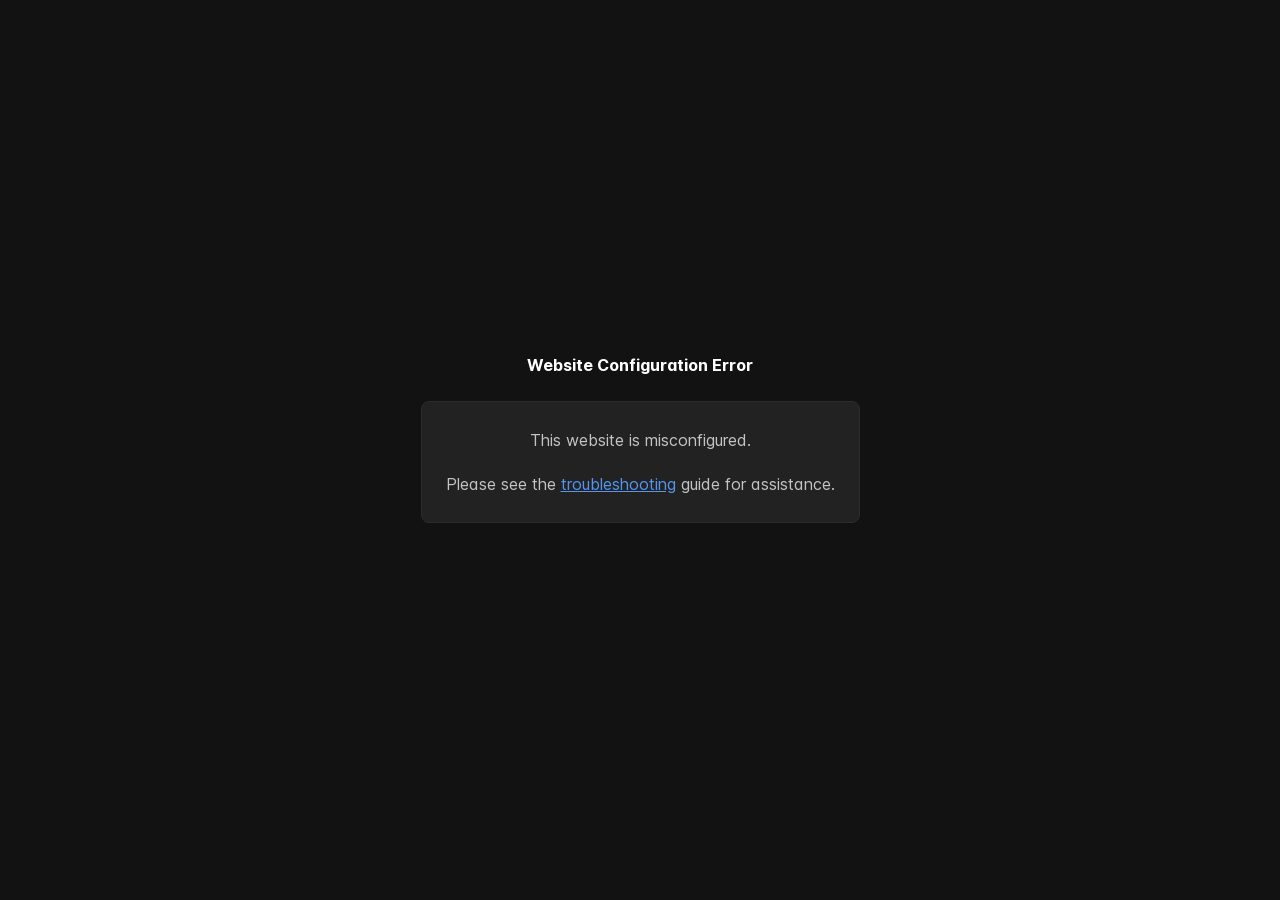
<file: index.html>
<!DOCTYPE html>
<html lang="en" class="h-full dark">
<head>
    <meta charset="UTF-8">
    <meta name="viewport" content="width=device-width,initial-scale=1">
    <meta name="color-scheme" content="light dark">
    <meta name="turbo-cache-control" content="no-cache" data-turbo-track="reload" data-track-token="4.1.0.826020962085">

    <!-- See retype.com -->
    <meta name="generator" content="Retype 4.1.0">

    <!-- Primary Meta Tags -->
    <title>SyncScript Pro</title>
    <meta name="title" content="SyncScript Pro">
    <meta name="description" content="SyncScript Pro is currently in public beta. You can download it on Apple's TestFlight.">

    <!-- Canonical -->
    <link rel="canonical" href="https://syncscriptpro.fcp.cafe/">

    <!-- Open Graph -->
    <meta property="og:type" content="website">
    <meta property="og:url" content="https://syncscriptpro.fcp.cafe/">
    <meta property="og:title" content="SyncScript Pro">
    <meta property="og:description" content="SyncScript Pro is currently in public beta. You can download it on Apple's TestFlight.">
    <meta property="og:site_name" content="SyncScript Pro">
    <meta property="og:locale" content="en_US">

    <script data-cfasync="false">(function(){var cl=document.documentElement.classList,ls=localStorage.getItem("retype_scheme"),hd=cl.contains("dark"),hl=cl.contains("light"),wm=window.matchMedia&&window.matchMedia("(prefers-color-scheme: dark)").matches;if(ls==="dark"||(!ls&&wm&&!hd&&!hl)){cl.remove("light");cl.add("dark")}else if(ls==="light"||(!ls&&!wm&&!hd&&!hl)){cl.remove("dark");cl.add("light")}})();</script>

    <link id="retype-favicon" rel="icon" href="static/favicon.ico" />
    <link href="resources/css/retype.css?v=4.1.0.826020962085" rel="stylesheet">

    <script data-cfasync="false" src="resources/js/config.js?v=4.1.0.826020962085" data-turbo-eval="false" defer></script>
    <script data-cfasync="false" src="resources/js/retype.js?v=4.1.0" data-turbo-eval="false" defer></script>
    <script id="lunr-js" data-cfasync="false" src="resources/js/lunr.js?v=4.1.0.826020962085" data-turbo-eval="false" defer></script>
</head>
<body>
    <div id="retype-app" class="relative text-base antialiased text-base-text bg-base-bg font-body">
    <div class="absolute bottom-0 left-0" style="top: 5rem; right: 50%"></div>

    <header id="retype-header" class="sticky top-0 z-30 flex w-full h-16 bg-header-bg border-b border-header-border md:h-20">
        <div class="container relative flex items-center justify-between pr-6 grow md:justify-start">
            <!-- Mobile menu button skeleton -->
            <button v-cloak class="skeleton retype-mobile-menu-button flex items-center justify-center shrink-0 overflow-hidden dark:text-white focus:outline-hidden rounded-full w-10 h-10 ml-3.5 md:hidden"><svg xmlns="http://www.w3.org/2000/svg" class="mb-px shrink-0" width="24" height="24" viewBox="0 0 24 24" role="presentation" style="margin-bottom: 0px;"><g fill="currentColor"><path d="M2 4h20v2H2zM2 11h20v2H2zM2 18h20v2H2z"></path></g></svg></button>
            <div v-cloak id="retype-sidebar-left-toggle-button"></div>
    
            <!-- Logo -->
            <div class="flex items-center justify-between h-full py-2 md:w-75">
                <div class="flex items-center px-2 md:px-6">
                    <a id="retype-branding-logo" href="" class="flex items-center leading-snug text-xl">
                        <span class="w-10 mr-2 grow-0 shrink-0 overflow-hidden">
                            <img class="max-h-10 dark:hidden md:inline-block" src="static/logo-dark.png">
                            <img class="max-h-10 hidden dark:inline-block" src="static/logo-light.png">
                        </span>
                        <span class="dark:text-white font-bold line-clamp-1 md:line-clamp-2">SyncScript Pro</span>
                    </a>
                </div>
    
                <span class="hidden h-8 border-r md:inline-block border-base-border"></span>
            </div>
    
            <div class="flex justify-between md:grow">
                <!-- Top Nav -->
                <nav id="retype-header-nav" class="hidden md:flex">
                    <ul class="flex flex-col mb-4 md:pl-16 md:mb-0 md:flex-row md:items-center">
                        <li class="mr-6">
                            <a class="py-2 md:mb-0 inline-flex items-center text-sm whitespace-nowrap transition-colors duration-200 ease-linear md:text-header-text font-header-text hover:text-header-text-hover" href="buy/">
                                <svg xmlns="http://www.w3.org/2000/svg" class="mb-px mr-1" width="18" height="18" viewBox="0 0 24 24" role="presentation">
                                    <g fill="currentColor">
                                        <path d="M11.25 9.331V.75a.75.75 0 0 1 1.5 0v8.58l1.949-2.11A.75.75 0 1 1 15.8 8.237l-3.25 3.52a.75.75 0 0 1-1.102 0l-3.25-3.52A.75.75 0 1 1 9.3 7.22l1.949 2.111Z"/><path d="M2.5 3.75v11.5c0 .138.112.25.25.25h18.5a.25.25 0 0 0 .25-.25V3.75a.25.25 0 0 0-.25-.25h-5.5a.75.75 0 0 1 0-1.5h5.5c.966 0 1.75.784 1.75 1.75v11.5A1.75 1.75 0 0 1 21.25 17h-6.204c.171 1.375.805 2.652 1.769 3.757A.752.752 0 0 1 16.25 22h-8.5a.75.75 0 0 1-.566-1.243c.965-1.105 1.599-2.382 1.77-3.757H2.75A1.75 1.75 0 0 1 1 15.25V3.75C1 2.784 1.784 2 2.75 2h5.5a.75.75 0 0 1 0 1.5h-5.5a.25.25 0 0 0-.25.25ZM10.463 17c-.126 1.266-.564 2.445-1.223 3.5h5.52c-.66-1.055-1.098-2.234-1.223-3.5Z"/>
                                    </g>
                                </svg>
                                <span>Buy on Mac App Store</span>
                            </a>
                        </li>
                        <li class="mr-6">
                            <a class="py-2 md:mb-0 inline-flex items-center text-sm whitespace-nowrap transition-colors duration-200 ease-linear md:text-header-text font-header-text hover:text-header-text-hover" href="https://github.com/latenitefilms/SyncScriptPro/issues" target="_blank">
                                <svg xmlns="http://www.w3.org/2000/svg" class="mb-px mr-1" width="18" height="18" viewBox="0 0 24 24" role="presentation">
                                    <g fill="currentColor">
                                        <path d="M12 1c6.075 0 11 4.925 11 11s-4.925 11-11 11S1 18.075 1 12 5.925 1 12 1ZM2.5 12a9.5 9.5 0 0 0 9.5 9.5 9.5 9.5 0 0 0 9.5-9.5A9.5 9.5 0 0 0 12 2.5 9.5 9.5 0 0 0 2.5 12Zm9.5 2a2 2 0 1 1-.001-3.999A2 2 0 0 1 12 14Z"/>
                                    </g>
                                </svg>
                                <span>Issues</span>
                            </a>
                        </li>
                        <li class="mr-6">
                            <a class="py-2 md:mb-0 inline-flex items-center text-sm whitespace-nowrap transition-colors duration-200 ease-linear md:text-header-text font-header-text hover:text-header-text-hover" href="https://github.com/latenitefilms/SyncScriptPro/discussions" target="_blank">
                                <svg xmlns="http://www.w3.org/2000/svg" class="mb-px mr-1" width="18" height="18" viewBox="0 0 24 24" role="presentation">
                                    <g fill="currentColor">
                                        <path d="M1.75 1h12.5c.966 0 1.75.784 1.75 1.75v9.5A1.75 1.75 0 0 1 14.25 14H8.061l-2.574 2.573A1.458 1.458 0 0 1 3 15.543V14H1.75A1.75 1.75 0 0 1 0 12.25v-9.5C0 1.784.784 1 1.75 1ZM1.5 2.75v9.5c0 .138.112.25.25.25h2a.75.75 0 0 1 .75.75v2.19l2.72-2.72a.749.749 0 0 1 .53-.22h6.5a.25.25 0 0 0 .25-.25v-9.5a.25.25 0 0 0-.25-.25H1.75a.25.25 0 0 0-.25.25Z"/><path d="M22.5 8.75a.25.25 0 0 0-.25-.25h-3.5a.75.75 0 0 1 0-1.5h3.5c.966 0 1.75.784 1.75 1.75v9.5A1.75 1.75 0 0 1 22.25 20H21v1.543a1.457 1.457 0 0 1-2.487 1.03L15.939 20H10.75A1.75 1.75 0 0 1 9 18.25v-1.465a.75.75 0 0 1 1.5 0v1.465c0 .138.112.25.25.25h5.5a.75.75 0 0 1 .53.22l2.72 2.72v-2.19a.75.75 0 0 1 .75-.75h2a.25.25 0 0 0 .25-.25v-9.5Z"/>
                                    </g>
                                </svg>
                                <span>Discussions</span>
                            </a>
                        </li>
                        <li class="mr-6">
                            <a class="py-2 md:mb-0 inline-flex items-center text-sm whitespace-nowrap transition-colors duration-200 ease-linear md:text-header-text font-header-text hover:text-header-text-hover" href="https://ltnt.tv/discord" target="_blank">
                                <svg xmlns="http://www.w3.org/2000/svg" class="mb-px mr-1" width="18" height="18" viewBox="0 0 24 24" role="presentation">
                                    <g fill="currentColor">
                                        <path d="M1.75 1h12.5c.966 0 1.75.784 1.75 1.75v9.5A1.75 1.75 0 0 1 14.25 14H8.061l-2.574 2.573A1.458 1.458 0 0 1 3 15.543V14H1.75A1.75 1.75 0 0 1 0 12.25v-9.5C0 1.784.784 1 1.75 1ZM1.5 2.75v9.5c0 .138.112.25.25.25h2a.75.75 0 0 1 .75.75v2.19l2.72-2.72a.749.749 0 0 1 .53-.22h6.5a.25.25 0 0 0 .25-.25v-9.5a.25.25 0 0 0-.25-.25H1.75a.25.25 0 0 0-.25.25Z"/><path d="M22.5 8.75a.25.25 0 0 0-.25-.25h-3.5a.75.75 0 0 1 0-1.5h3.5c.966 0 1.75.784 1.75 1.75v9.5A1.75 1.75 0 0 1 22.25 20H21v1.543a1.457 1.457 0 0 1-2.487 1.03L15.939 20H10.75A1.75 1.75 0 0 1 9 18.25v-1.465a.75.75 0 0 1 1.5 0v1.465c0 .138.112.25.25.25h5.5a.75.75 0 0 1 .53.22l2.72 2.72v-2.19a.75.75 0 0 1 .75-.75h2a.25.25 0 0 0 .25-.25v-9.5Z"/>
                                    </g>
                                </svg>
                                <span>Discord</span>
                            </a>
                        </li>
                        <li class="mr-6">
                            <a class="py-2 md:mb-0 inline-flex items-center text-sm whitespace-nowrap transition-colors duration-200 ease-linear md:text-header-text font-header-text hover:text-header-text-hover" href="https://fcp.cafe" target="_blank">
                                <svg xmlns="http://www.w3.org/2000/svg" class="mb-px mr-1" width="18" height="18" viewBox="0 0 24 24" role="presentation">
                                    <g fill="currentColor">
                                        <path d="M15 4.75a3.25 3.25 0 1 1 6.5 0 3.25 3.25 0 0 1-6.5 0ZM2.5 19.25a3.25 3.25 0 1 1 6.5 0 3.25 3.25 0 0 1-6.5 0Zm0-14.5a3.25 3.25 0 1 1 6.5 0 3.25 3.25 0 0 1-6.5 0ZM5.75 6.5a1.75 1.75 0 1 0-.001-3.501A1.75 1.75 0 0 0 5.75 6.5Zm0 14.5a1.75 1.75 0 1 0-.001-3.501A1.75 1.75 0 0 0 5.75 21Zm12.5-14.5a1.75 1.75 0 1 0-.001-3.501A1.75 1.75 0 0 0 18.25 6.5Z"/><path d="M5.75 16.75A.75.75 0 0 1 5 16V8a.75.75 0 0 1 1.5 0v8a.75.75 0 0 1-.75.75Z"/><path d="M17.5 8.75v-1H19v1a3.75 3.75 0 0 1-3.75 3.75h-7a1.75 1.75 0 0 0-1.75 1.75H5A3.25 3.25 0 0 1 8.25 11h7a2.25 2.25 0 0 0 2.25-2.25Z"/>
                                    </g>
                                </svg>
                                <span>FCP Cafe</span>
                            </a>
                        </li>
                        <li class="mr-6">
                            <a class="py-2 md:mb-0 inline-flex items-center text-sm whitespace-nowrap transition-colors duration-200 ease-linear md:text-header-text font-header-text hover:text-header-text-hover" href="https://fcp.cafe/latenite/" target="_blank">
                                <svg xmlns="http://www.w3.org/2000/svg" class="mb-px mr-1" width="18" height="18" viewBox="0 0 24 24" role="presentation">
                                    <g fill="currentColor">
                                        <path d="M12 2.5c-3.81 0-6.5 2.743-6.5 6.119 0 1.536.632 2.572 1.425 3.56.172.215.347.422.527.635l.096.112c.21.25.427.508.63.774.404.531.783 1.128.995 1.834a.75.75 0 0 1-1.436.432c-.138-.46-.397-.89-.753-1.357a18.111 18.111 0 0 0-.582-.714l-.092-.11c-.18-.212-.37-.436-.555-.667C4.87 12.016 4 10.651 4 8.618 4 4.363 7.415 1 12 1s8 3.362 8 7.619c0 2.032-.87 3.397-1.755 4.5-.185.23-.375.454-.555.667l-.092.109c-.21.248-.405.481-.582.714-.356.467-.615.898-.753 1.357a.751.751 0 0 1-1.437-.432c.213-.706.592-1.303.997-1.834.202-.266.419-.524.63-.774l.095-.112c.18-.213.355-.42.527-.634.793-.99 1.425-2.025 1.425-3.561C18.5 5.243 15.81 2.5 12 2.5ZM8.75 18h6.5a.75.75 0 0 1 0 1.5h-6.5a.75.75 0 0 1 0-1.5Zm.75 3.75a.75.75 0 0 1 .75-.75h3.5a.75.75 0 0 1 0 1.5h-3.5a.75.75 0 0 1-.75-.75Z"/>
                                    </g>
                                </svg>
                                <span>LateNite</span>
                            </a>
                        </li>
    
                    </ul>
                </nav>
    
                <div v-cloak class="flex justify-end grow">
                    <div id="retype-mobile-search-button"></div>
                    <doc-search-desktop></doc-search-desktop>
    
                    <doc-theme-switch class="lg:ml-2"></doc-theme-switch>
                    <doc-history></doc-history>
                </div>
            </div>
        </div>
    </header>


    <div id="retype-container" class="container relative flex bg-white">
        <!-- Sidebar Skeleton -->
        <div v-cloak class="fixed flex flex-col shrink-0 duration-300 ease-in-out bg-sidebar-left-bg border-sidebar-left-border sidebar top-20 w-75 border-r h-screen md:sticky transition-transform skeleton">
        
            <div class="flex items-center h-16 px-6">
                <input id="retype-filter-input-mock" class="w-full h-10 pl-8 px-3 py-2 transition-colors duration-200 ease-linear bg-filter-bg border border-filter-border rounded-lg shadow-none md:text-sm hover:border-filter-border-hover focus:outline-hidden focus:border-filter-border-focus placeholder-filter-placeholder" type="text">
            </div>
        
            <div class="pl-6 mt-1 mb-4">
                <div class="w-32 h-3 mb-4 bg-skeleton-bg rounded-full loading"></div>
                <div class="w-48 h-3 mb-4 bg-skeleton-bg rounded-full loading"></div>
                <div class="w-40 h-3 mb-4 bg-skeleton-bg rounded-full loading"></div>
                <div class="w-32 h-3 mb-4 bg-skeleton-bg rounded-full loading"></div>
                <div class="w-48 h-3 mb-4 bg-skeleton-bg rounded-full loading"></div>
                <div class="w-40 h-3 mb-4 bg-skeleton-bg rounded-full loading"></div>
            </div>
        
        </div>
        
        <!-- Sidebar component -->
        <doc-sidebar v-cloak>
            <template #sidebar-footer>
                <div class="shrink-0 mt-auto border-t md:bg-transparent md:border-none dark:border-base-border">
        
                    <div class="py-3 px-6 md:hidden border-b dark:border-base-border">
                        <nav>
                            <ul class="flex flex-wrap justify-center items-center">
                                <li class="mr-6">
                                    <a class="block py-1 inline-flex items-center text-sm whitespace-nowrap transition-colors duration-200 ease-linear md:text-header-text font-header-text hover:text-header-text-hover" href="buy/">
                                        <svg xmlns="http://www.w3.org/2000/svg" class="mb-px mr-1" width="18" height="18" viewBox="0 0 24 24" role="presentation">
                                            <g fill="currentColor">
                                                <path d="M11.25 9.331V.75a.75.75 0 0 1 1.5 0v8.58l1.949-2.11A.75.75 0 1 1 15.8 8.237l-3.25 3.52a.75.75 0 0 1-1.102 0l-3.25-3.52A.75.75 0 1 1 9.3 7.22l1.949 2.111Z"/><path d="M2.5 3.75v11.5c0 .138.112.25.25.25h18.5a.25.25 0 0 0 .25-.25V3.75a.25.25 0 0 0-.25-.25h-5.5a.75.75 0 0 1 0-1.5h5.5c.966 0 1.75.784 1.75 1.75v11.5A1.75 1.75 0 0 1 21.25 17h-6.204c.171 1.375.805 2.652 1.769 3.757A.752.752 0 0 1 16.25 22h-8.5a.75.75 0 0 1-.566-1.243c.965-1.105 1.599-2.382 1.77-3.757H2.75A1.75 1.75 0 0 1 1 15.25V3.75C1 2.784 1.784 2 2.75 2h5.5a.75.75 0 0 1 0 1.5h-5.5a.25.25 0 0 0-.25.25ZM10.463 17c-.126 1.266-.564 2.445-1.223 3.5h5.52c-.66-1.055-1.098-2.234-1.223-3.5Z"/>
                                            </g>
                                        </svg>
                                        <span>Buy on Mac App Store</span>
                                    </a>
                                </li>
                                <li class="mr-6">
                                    <a class="block py-1 inline-flex items-center text-sm whitespace-nowrap transition-colors duration-200 ease-linear md:text-header-text font-header-text hover:text-header-text-hover" href="https://github.com/latenitefilms/SyncScriptPro/issues" target="_blank">
                                        <svg xmlns="http://www.w3.org/2000/svg" class="mb-px mr-1" width="18" height="18" viewBox="0 0 24 24" role="presentation">
                                            <g fill="currentColor">
                                                <path d="M12 1c6.075 0 11 4.925 11 11s-4.925 11-11 11S1 18.075 1 12 5.925 1 12 1ZM2.5 12a9.5 9.5 0 0 0 9.5 9.5 9.5 9.5 0 0 0 9.5-9.5A9.5 9.5 0 0 0 12 2.5 9.5 9.5 0 0 0 2.5 12Zm9.5 2a2 2 0 1 1-.001-3.999A2 2 0 0 1 12 14Z"/>
                                            </g>
                                        </svg>
                                        <span>Issues</span>
                                    </a>
                                </li>
                                <li class="mr-6">
                                    <a class="block py-1 inline-flex items-center text-sm whitespace-nowrap transition-colors duration-200 ease-linear md:text-header-text font-header-text hover:text-header-text-hover" href="https://github.com/latenitefilms/SyncScriptPro/discussions" target="_blank">
                                        <svg xmlns="http://www.w3.org/2000/svg" class="mb-px mr-1" width="18" height="18" viewBox="0 0 24 24" role="presentation">
                                            <g fill="currentColor">
                                                <path d="M1.75 1h12.5c.966 0 1.75.784 1.75 1.75v9.5A1.75 1.75 0 0 1 14.25 14H8.061l-2.574 2.573A1.458 1.458 0 0 1 3 15.543V14H1.75A1.75 1.75 0 0 1 0 12.25v-9.5C0 1.784.784 1 1.75 1ZM1.5 2.75v9.5c0 .138.112.25.25.25h2a.75.75 0 0 1 .75.75v2.19l2.72-2.72a.749.749 0 0 1 .53-.22h6.5a.25.25 0 0 0 .25-.25v-9.5a.25.25 0 0 0-.25-.25H1.75a.25.25 0 0 0-.25.25Z"/><path d="M22.5 8.75a.25.25 0 0 0-.25-.25h-3.5a.75.75 0 0 1 0-1.5h3.5c.966 0 1.75.784 1.75 1.75v9.5A1.75 1.75 0 0 1 22.25 20H21v1.543a1.457 1.457 0 0 1-2.487 1.03L15.939 20H10.75A1.75 1.75 0 0 1 9 18.25v-1.465a.75.75 0 0 1 1.5 0v1.465c0 .138.112.25.25.25h5.5a.75.75 0 0 1 .53.22l2.72 2.72v-2.19a.75.75 0 0 1 .75-.75h2a.25.25 0 0 0 .25-.25v-9.5Z"/>
                                            </g>
                                        </svg>
                                        <span>Discussions</span>
                                    </a>
                                </li>
                                <li class="mr-6">
                                    <a class="block py-1 inline-flex items-center text-sm whitespace-nowrap transition-colors duration-200 ease-linear md:text-header-text font-header-text hover:text-header-text-hover" href="https://ltnt.tv/discord" target="_blank">
                                        <svg xmlns="http://www.w3.org/2000/svg" class="mb-px mr-1" width="18" height="18" viewBox="0 0 24 24" role="presentation">
                                            <g fill="currentColor">
                                                <path d="M1.75 1h12.5c.966 0 1.75.784 1.75 1.75v9.5A1.75 1.75 0 0 1 14.25 14H8.061l-2.574 2.573A1.458 1.458 0 0 1 3 15.543V14H1.75A1.75 1.75 0 0 1 0 12.25v-9.5C0 1.784.784 1 1.75 1ZM1.5 2.75v9.5c0 .138.112.25.25.25h2a.75.75 0 0 1 .75.75v2.19l2.72-2.72a.749.749 0 0 1 .53-.22h6.5a.25.25 0 0 0 .25-.25v-9.5a.25.25 0 0 0-.25-.25H1.75a.25.25 0 0 0-.25.25Z"/><path d="M22.5 8.75a.25.25 0 0 0-.25-.25h-3.5a.75.75 0 0 1 0-1.5h3.5c.966 0 1.75.784 1.75 1.75v9.5A1.75 1.75 0 0 1 22.25 20H21v1.543a1.457 1.457 0 0 1-2.487 1.03L15.939 20H10.75A1.75 1.75 0 0 1 9 18.25v-1.465a.75.75 0 0 1 1.5 0v1.465c0 .138.112.25.25.25h5.5a.75.75 0 0 1 .53.22l2.72 2.72v-2.19a.75.75 0 0 1 .75-.75h2a.25.25 0 0 0 .25-.25v-9.5Z"/>
                                            </g>
                                        </svg>
                                        <span>Discord</span>
                                    </a>
                                </li>
                                <li class="mr-6">
                                    <a class="block py-1 inline-flex items-center text-sm whitespace-nowrap transition-colors duration-200 ease-linear md:text-header-text font-header-text hover:text-header-text-hover" href="https://fcp.cafe" target="_blank">
                                        <svg xmlns="http://www.w3.org/2000/svg" class="mb-px mr-1" width="18" height="18" viewBox="0 0 24 24" role="presentation">
                                            <g fill="currentColor">
                                                <path d="M15 4.75a3.25 3.25 0 1 1 6.5 0 3.25 3.25 0 0 1-6.5 0ZM2.5 19.25a3.25 3.25 0 1 1 6.5 0 3.25 3.25 0 0 1-6.5 0Zm0-14.5a3.25 3.25 0 1 1 6.5 0 3.25 3.25 0 0 1-6.5 0ZM5.75 6.5a1.75 1.75 0 1 0-.001-3.501A1.75 1.75 0 0 0 5.75 6.5Zm0 14.5a1.75 1.75 0 1 0-.001-3.501A1.75 1.75 0 0 0 5.75 21Zm12.5-14.5a1.75 1.75 0 1 0-.001-3.501A1.75 1.75 0 0 0 18.25 6.5Z"/><path d="M5.75 16.75A.75.75 0 0 1 5 16V8a.75.75 0 0 1 1.5 0v8a.75.75 0 0 1-.75.75Z"/><path d="M17.5 8.75v-1H19v1a3.75 3.75 0 0 1-3.75 3.75h-7a1.75 1.75 0 0 0-1.75 1.75H5A3.25 3.25 0 0 1 8.25 11h7a2.25 2.25 0 0 0 2.25-2.25Z"/>
                                            </g>
                                        </svg>
                                        <span>FCP Cafe</span>
                                    </a>
                                </li>
                                <li class="mr-6">
                                    <a class="block py-1 inline-flex items-center text-sm whitespace-nowrap transition-colors duration-200 ease-linear md:text-header-text font-header-text hover:text-header-text-hover" href="https://fcp.cafe/latenite/" target="_blank">
                                        <svg xmlns="http://www.w3.org/2000/svg" class="mb-px mr-1" width="18" height="18" viewBox="0 0 24 24" role="presentation">
                                            <g fill="currentColor">
                                                <path d="M12 2.5c-3.81 0-6.5 2.743-6.5 6.119 0 1.536.632 2.572 1.425 3.56.172.215.347.422.527.635l.096.112c.21.25.427.508.63.774.404.531.783 1.128.995 1.834a.75.75 0 0 1-1.436.432c-.138-.46-.397-.89-.753-1.357a18.111 18.111 0 0 0-.582-.714l-.092-.11c-.18-.212-.37-.436-.555-.667C4.87 12.016 4 10.651 4 8.618 4 4.363 7.415 1 12 1s8 3.362 8 7.619c0 2.032-.87 3.397-1.755 4.5-.185.23-.375.454-.555.667l-.092.109c-.21.248-.405.481-.582.714-.356.467-.615.898-.753 1.357a.751.751 0 0 1-1.437-.432c.213-.706.592-1.303.997-1.834.202-.266.419-.524.63-.774l.095-.112c.18-.213.355-.42.527-.634.793-.99 1.425-2.025 1.425-3.561C18.5 5.243 15.81 2.5 12 2.5ZM8.75 18h6.5a.75.75 0 0 1 0 1.5h-6.5a.75.75 0 0 1 0-1.5Zm.75 3.75a.75.75 0 0 1 .75-.75h3.5a.75.75 0 0 1 0 1.5h-3.5a.75.75 0 0 1-.75-.75Z"/>
                                            </g>
                                        </svg>
                                        <span>LateNite</span>
                                    </a>
                                </li>
        
                            </ul>
                        </nav>
                    </div>
                </div>
            </template>
        </doc-sidebar>

        <div class="grow min-w-0 bg-body-bg">
            <!-- Render "toolbar" template here on api pages --><!-- Render page content -->
<div class="flex">
    <div id="retype-main" class="min-w-0 p-4 grow md:px-16">
        <main class="relative pb-12 lg:pt-2">
            <div class="retype-markdown" id="retype-content">
                <!-- Rendered if sidebar right is enabled -->
                <div id="retype-sidebar-right-toggle"></div>
                <!-- Page content  -->
<doc-anchor-target id="syncscript-pro" class="break-words">
    <h1>
        <doc-anchor-trigger class="header-anchor-trigger" to="#syncscript-pro">#</doc-anchor-trigger>
        <span>SyncScript Pro</span>
    </h1>
</doc-anchor-target>
<div class="flex mb-6">
    <div class="shrink-0 w-1.5 rounded-tl-lg rounded-bl-lg bg-callout-tip"></div>
    <div class="flex w-full py-4 border border-l-0 rounded-tr-lg rounded-br-lg doc-callout bg-callout-base-bg border-callout-base-border" role="alert">
        <div class="flex items-center ml-4 h-7">
            <svg xmlns="http://www.w3.org/2000/svg" class="mb-px text-callout-tip" width="22" height="22" viewBox="0 0 24 24" role="presentation">
                <g fill="currentColor"><g>
                    <path d="M7.90625 2.15625C4.50944 2.15625 2.15625 4.58563 2.15625 7.54688C2.15625 8.96138 2.76575 9.88281 3.57075 10.8589L3.87837 11.2226C4.19894 11.6021 4.554 12.0218 4.84581 12.4416C5.25406 13.0324 5.61775 13.7296 5.7385 14.5834C5.76728 14.8608 5.68746 15.1386 5.51579 15.3583C5.34413 15.5781 5.09399 15.7228 4.8179 15.7621C4.5418 15.8013 4.26124 15.7321 4.03512 15.5689C3.809 15.4056 3.65493 15.1612 3.60525 14.8867C3.54775 14.4814 3.37094 14.1004 3.07338 13.6692C2.8306 13.3302 2.57055 13.0039 2.29425 12.6917C2.1735 12.5479 2.04556 12.397 1.909 12.2317C1.00769 11.1406 0 9.72613 0 7.54688C0 3.32062 3.39681 0 7.90625 0C12.4157 0 15.8125 3.32062 15.8125 7.54688C15.8125 9.72613 14.8048 11.1406 13.9035 12.2317C13.7669 12.397 13.639 12.5479 13.5183 12.6903C13.2207 13.0424 12.9677 13.3414 12.7406 13.6692C12.4416 14.1004 12.2662 14.4814 12.2087 14.8867C12.1557 15.1584 12.0003 15.3994 11.7747 15.5598C11.5492 15.7202 11.2706 15.7879 10.9965 15.7488C10.7225 15.7096 10.474 15.5667 10.3023 15.3496C10.1306 15.1325 10.0489 14.8577 10.074 14.582C10.1948 13.7296 10.5584 13.0324 10.9667 12.4416C11.2585 12.0218 11.6136 11.6021 11.9341 11.2226C12.0419 11.0961 12.1454 10.9739 12.2403 10.8589C13.0468 9.88281 13.6562 8.96138 13.6562 7.54688C13.6562 4.58563 11.3031 2.15625 7.90625 2.15625ZM4.67188 17.25H11.1406C11.4266 17.25 11.7008 17.3636 11.903 17.5658C12.1052 17.768 12.2188 18.0422 12.2188 18.3281C12.2188 18.6141 12.1052 18.8883 11.903 19.0905C11.7008 19.2927 11.4266 19.4062 11.1406 19.4062H4.67188C4.38594 19.4062 4.11171 19.2927 3.90953 19.0905C3.70734 18.8883 3.59375 18.6141 3.59375 18.3281C3.59375 18.0422 3.70734 17.768 3.90953 17.5658C4.11171 17.3636 4.38594 17.25 4.67188 17.25ZM5.03125 21.9219C5.03125 21.6359 5.14484 21.3617 5.34703 21.1595C5.54921 20.9573 5.82344 20.8438 6.10938 20.8438H9.70312C9.98906 20.8438 10.2633 20.9573 10.4655 21.1595C10.6677 21.3617 10.7812 21.6359 10.7812 21.9219C10.7812 22.2078 10.6677 22.482 10.4655 22.6842C10.2633 22.8864 9.98906 23 9.70312 23H6.10938C5.82344 23 5.54921 22.8864 5.34703 22.6842C5.14484 22.482 5.03125 22.2078 5.03125 21.9219Z" />
                </g></g>
            </svg>
        </div>
        <div class="pr-5 ml-3 w-full">
            <h5>Now in public beta! <span class="docs-emoji">&#x1F973;</span></h5>
<p>SyncScript Pro is currently in public beta.<br />
You can download it on Apple&#x27;s <a href="https://testflight.apple.com/join/T1r9q74W" class="outbound" target="_blank"><span>TestFlight</span><svg xmlns="http://www.w3.org/2000/svg" class="retype-outbound-trigger docs-icon ml-1" viewBox="0 0 24 24" role="presentation"><g fill="currentColor"><path d="M15.5 2.25a.75.75 0 0 1 .75-.75h5.5a.75.75 0 0 1 .75.75v5.5a.75.75 0 0 1-1.5 0V4.06l-6.22 6.22a.75.75 0 1 1-1.06-1.06L19.94 3h-3.69a.75.75 0 0 1-.75-.75Z"/><path d="M2.5 4.25c0-.966.784-1.75 1.75-1.75h8.5a.75.75 0 0 1 0 1.5h-8.5a.25.25 0 0 0-.25.25v15.5c0 .138.112.25.25.25h15.5a.25.25 0 0 0 .25-.25v-8.5a.75.75 0 0 1 1.5 0v8.5a1.75 1.75 0 0 1-1.75 1.75H4.25a1.75 1.75 0 0 1-1.75-1.75V4.25Z"/></g></svg></a>.</p>
        </div>
    </div>
</div>
<p><strong>SyncScript Pro</strong> allows you to synchronise script lines with transcribed Captions and generate Keywords on Browser clips for script lines.</p>
<p><figure class="content-center">
    <img src="../static/syncscript-pro-01.png" alt="" class="rounded-image-rounded border-image-border border-image-border-width" />
    <figcaption class="caption"></figcaption>
</figure>
</p>
<p><figure class="content-center">
    <img src="../static/syncscript-pro-02.png" alt="" class="rounded-image-rounded border-image-border border-image-border-width" />
    <figcaption class="caption"></figcaption>
</figure>
</p>
<hr>
<doc-anchor-target id="features">
    <h2>
        <doc-anchor-trigger class="header-anchor-trigger" to="#features">#</doc-anchor-trigger>
        <span>Features</span>
    </h2>
</doc-anchor-target>
<doc-anchor-target id="page-1-script-parsing">
    <h3>
        <doc-anchor-trigger class="header-anchor-trigger" to="#page-1-script-parsing">#</doc-anchor-trigger>
        <span>Page 1: Script Parsing</span>
    </h3>
</doc-anchor-target>
<ul>
<li>Parse screenplay/script files (<code translate="no" v-pre>PDF</code> and <code translate="no" v-pre>TXT</code>)</li>
<li>Extract dialogue Keywords with character names</li>
<li>Support for scene numbers and take information</li>
</ul>
<doc-anchor-target id="page-2-autosequence-generation">
    <h3>
        <doc-anchor-trigger class="header-anchor-trigger" to="#page-2-autosequence-generation">#</doc-anchor-trigger>
        <span>Page 2: Autosequence Generation</span>
    </h3>
</doc-anchor-target>
<ul>
<li>Import <code translate="no" v-pre>FCPXML</code> from Final Cut Pro Browser</li>
<li>Generate <strong>Auto Sequence</strong> Timeline from Clips</li>
<li>Audio export for Transcription</li>
</ul>
<doc-anchor-target id="page-3-transcription">
    <h3>
        <doc-anchor-trigger class="header-anchor-trigger" to="#page-3-transcription">#</doc-anchor-trigger>
        <span>Page 3: Transcription</span>
    </h3>
</doc-anchor-target>
<ul>
<li>Transcribe audio using <strong>Parakeet</strong> (<code translate="no" v-pre>v2</code>/<code translate="no" v-pre>v3</code>) or <strong>Apple Speech Pro</strong> (macOS 26 Tahoe)</li>
<li>Speaker diarization support</li>
<li>Generate Captions with precise timing</li>
</ul>
<doc-anchor-target id="page-4-caption-matching">
    <h3>
        <doc-anchor-trigger class="header-anchor-trigger" to="#page-4-caption-matching">#</doc-anchor-trigger>
        <span>Page 4: Caption Matching</span>
    </h3>
</doc-anchor-target>
<ul>
<li>Match script keywords to transcribed Captions</li>
<li>Semantic matching using embeddings</li>
<li>Import <code translate="no" v-pre>FCPXML</code> timeline with Captions</li>
</ul>
<doc-anchor-target id="page-5-titles-to-fcp">
    <h3>
        <doc-anchor-trigger class="header-anchor-trigger" to="#page-5-titles-to-fcp">#</doc-anchor-trigger>
        <span>Page 5: Titles to FCP</span>
    </h3>
</doc-anchor-target>
<ul>
<li>Generate Titles for matched Keywords</li>
<li>Speaker-specific roles for color coding</li>
<li>Trigger phrase support (start/end triggers)</li>
<li>Make <strong>Action Cut</strong> ranges</li>
<li>Export to Final Cut Pro</li>
</ul>
<doc-anchor-target id="page-6-keywords-to-fcp">
    <h3>
        <doc-anchor-trigger class="header-anchor-trigger" to="#page-6-keywords-to-fcp">#</doc-anchor-trigger>
        <span>Page 6: Keywords to FCP</span>
    </h3>
</doc-anchor-target>
<ul>
<li><strong>Titles to Keywords</strong> - Convert timeline titles to keywords on browser clips (based on CommandPost&#x27;s approach)</li>
<li>Convert matched Titles back to Keywords on the original source clips</li>
</ul>
<hr>
<doc-anchor-target id="titles-to-keywords">
    <h2>
        <doc-anchor-trigger class="header-anchor-trigger" to="#titles-to-keywords">#</doc-anchor-trigger>
        <span>Titles to Keywords</span>
    </h2>
</doc-anchor-target>
<p>Based on CommandPost&#x27;s <strong>Titles to Keywords</strong> toolbox, this feature:</p>
<ul>
<li>Finds all titles on the Timeline with their absolute positions</li>
<li>Finds clips in the Spine with their timing information</li>
<li>Checks which Titles intersect with which clips</li>
<li>Converts timeline positions to source clip internal timecodes</li>
<li>Adds <code translate="no" v-pre>&lt;keyword&gt;</code> elements to clips in the Event Browser, not the Timeline</li>
</ul>
<hr>
<doc-anchor-target id="event-naming">
    <h2>
        <doc-anchor-trigger class="header-anchor-trigger" to="#event-naming">#</doc-anchor-trigger>
        <span>Event Naming</span>
    </h2>
</doc-anchor-target>
<p>SyncScript Pro creates consistently named Events when exporting to Final Cut Pro:</p>
<ul>
<li><strong>02 Auto Sequence</strong> - Generated Auto Sequence timeline</li>
<li><strong>03 Transcribe Captions</strong> - Transcribed Captions</li>
<li><strong>05 Titles</strong> - Generated Titles for matched keywords</li>
<li><strong>06 Keywords</strong> - Keywords applied to Browser Clips</li>
</ul>
<hr>
<doc-anchor-target id="fcpxml-support">
    <h2>
        <doc-anchor-trigger class="header-anchor-trigger" to="#fcpxml-support">#</doc-anchor-trigger>
        <span>FCPXML Support</span>
    </h2>
</doc-anchor-target>
<ul>
<li>Supports FCPXML versions up to <strong>FCPXML v1.14</strong>.</li>
</ul>

                
                <!-- Required only on API pages -->
                <doc-toolbar-member-filter-no-results></doc-toolbar-member-filter-no-results>
            </div>
            <footer id="retype-content-footer" class="clear-both">
            
                <nav id="retype-nextprev" class="print:hidden flex mt-14">
                    <div class="w-1/2">
                        <a class="px-5 py-4 h-full flex items-center break-normal font-medium text-body-link border border-base-border hover:border-base-border-hover rounded-l-lg transition-colors duration-150 relative hover:z-5" href="latenite/">
                            <svg xmlns="http://www.w3.org/2000/svg" class="mr-3" width="24" height="24" viewBox="0 0 24 24" fill="currentColor" overflow="visible"><path d="M19 11H7.41l5.29-5.29a.996.996 0 10-1.41-1.41l-7 7a1 1 0 000 1.42l7 7a1.024 1.024 0 001.42-.01.996.996 0 000-1.41L7.41 13H19c.55 0 1-.45 1-1s-.45-1-1-1z" /><path fill="none" d="M0 0h24v24H0z" /></svg>
                            <span>
                                <span class="block text-xs font-normal text-base-text-muted">Previous</span>
                                <span class="block mt-1">Explore Late​Nite's Tools!</span>
                            </span>
                        </a>
                    </div>
            
                    <div class="w-1/2">
                        <a class="px-5 py-4 -mx-px h-full flex items-center justify-end break-normal font-medium text-body-link border border-base-border hover:border-base-border-hover rounded-r-lg transition-colors duration-150 relative hover:z-5" href="buy/">
                            <span>
                                <span class="block text-xs font-normal text-right text-base-text-muted">Next</span>
                                <span class="block mt-1">Buy on Mac App Store</span>
                            </span>
                            <svg xmlns="http://www.w3.org/2000/svg" class="ml-3" width="24" height="24" viewBox="0 0 24 24" fill="currentColor" overflow="visible"><path d="M19.92 12.38a1 1 0 00-.22-1.09l-7-7a.996.996 0 10-1.41 1.41l5.3 5.3H5c-.55 0-1 .45-1 1s.45 1 1 1h11.59l-5.29 5.29a.996.996 0 000 1.41c.19.2.44.3.7.3s.51-.1.71-.29l7-7c.09-.09.16-.21.21-.33z" /><path fill="none" d="M0 0h24v24H0z" /></svg>
                        </a>
                    </div>
                </nav>
            </footer>
        </main>

        <div id="retype-page-footer" class="print:border-none border-t border-base-border pt-6 mb-8">
            <footer class="flex flex-wrap items-center justify-between print:justify-center">
                <div id="retype-footer-links" class="print:hidden">
                    <ul class="flex flex-wrap items-center text-sm">
                    </ul>
                </div>
                <div id="retype-copyright" class="print:justify-center py-2 text-footer-text font-footer-link text-sm leading-relaxed"><p>© Copyright 2026 LateNite Films Pty Ltd. All rights reserved.</p></div>
            </footer>
        </div>
    </div>

    <!-- Rendered if sidebar right is enabled -->
    <!-- Sidebar right skeleton-->
    <div v-cloak class="fixed top-0 bottom-0 right-0 translate-x-full bg-sidebar-right-bg border-sidebar-right-border lg:sticky lg:border-l lg:shrink-0 lg:pt-6 lg:translate-x-0 sm:w-1/2 lg:w-64 lg:z-0 md:w-104 sidebar-right skeleton">
        <div class="pl-5">
            <div class="w-32 h-3 mb-4 bg-skeleton-bg rounded-full loading"></div>
            <div class="w-48 h-3 mb-4 bg-skeleton-bg rounded-full loading"></div>
            <div class="w-40 h-3 mb-4 bg-skeleton-bg rounded-full loading"></div>
        </div>
    </div>

    <!-- User should be able to hide sidebar right -->
    <doc-sidebar-right v-cloak></doc-sidebar-right>
</div>

        </div>
    </div>

    <doc-search-mobile></doc-search-mobile>
    <doc-back-to-top></doc-back-to-top>
</div>


    <div id="retype-overlay-target"></div>

    <script data-cfasync="false">window.__DOCS__ = { "title": "Welcome", isRoot: true, level: 0, icon: "file", hasPrism: false, hasMermaid: false, hasMath: false, tocDepth: 23 }</script>
</body>
</html>
</file>
